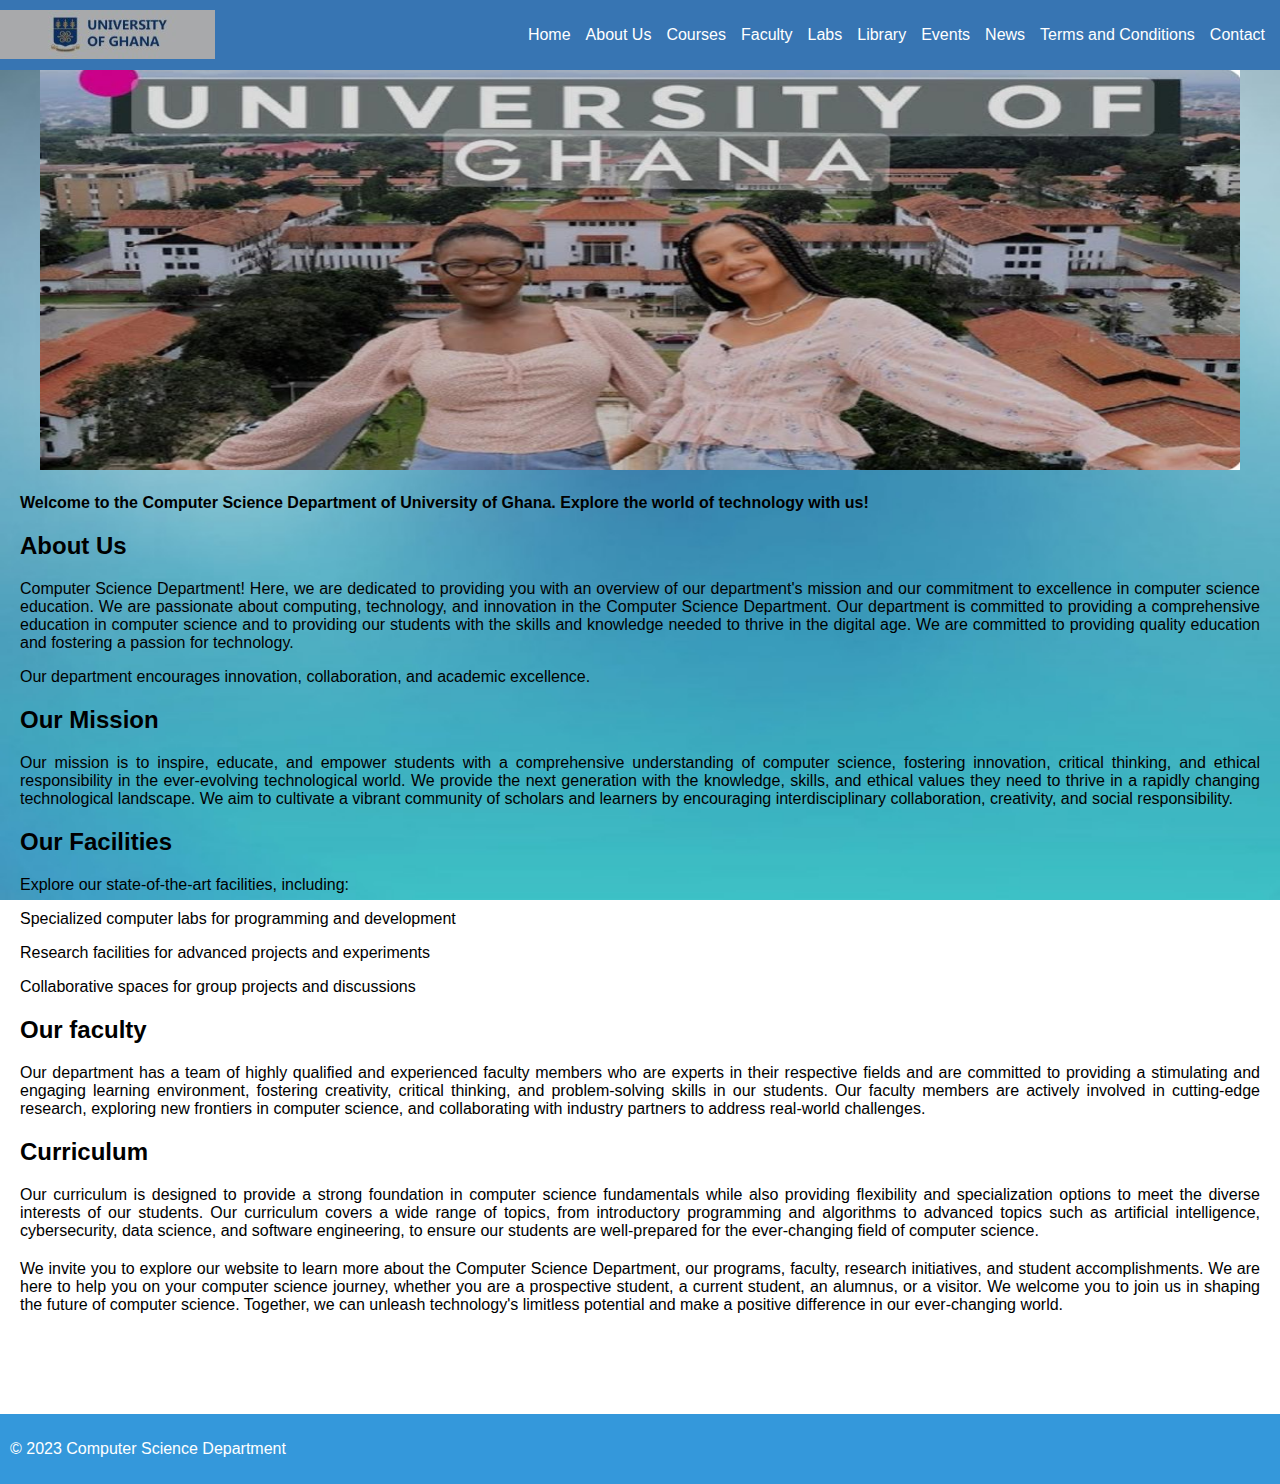
<file: about.html>
<!DOCTYPE html>
<html lang="en">
  <head>
    <meta charset="UTF-8" />
    <meta name="viewport" content="width=device-width, initial-scale=1.0" />
    <link rel="stylesheet" href="styles.css" />
    <title>Abour Us</title>
  </head>
  <style>
    body{
      background-image: url('image/WhatsApp Image 2023-11-24 at 15.56.14_d3ee3768.jpg');
      background-repeat: no-repeat;
      background-attachment: fixed;
      background-size: cover;
    }
  </style>
  <body>
    <nav>
      <img src="image/logo.jpg" class="logo" />
      <ul>
        <li><a href="index.html">Home</a></li>
        <li><a href="about.html">About Us</a></li>
        <li><a href="courses.html">Courses</a></li>
        <li><a href="faculty.html">Faculty</a></li>
        <li><a href="labs.html">Labs</a></li>
        <li><a href="library.html">Library</a></li>
        <li><a href="events.html">Events</a></li>
        <li><a href="news.html">News</a></li>
        <li><a href="Terms and Conditions.html">Terms and Conditions</a></li>
        <li><a href="contact.html">Contact</a></li>
      </ul>
    </nav>
    <center>
      <img src="image/cs.jpg" height="400" width="1200">
    </center>
    <section>
      <p>
        <b> Welcome to the Computer Science Department of University of Ghana. Explore the
        world of technology with us!</b>
      </p>
    </section>

    <section>
      <h2>About Us</h2>
      <p>
        Computer Science Department! Here, we are dedicated to providing you with an overview of our department's mission
        and our commitment to excellence in computer science education.
        We are passionate about computing, technology, and innovation in the Computer Science Department.
        Our department is committed to providing a comprehensive education in computer science and to providing our 
        students with the skills and knowledge needed to thrive in the digital age. We are committed to providing quality 
        education and fostering a passion for technology.
      </p>
      <p>
        Our department encourages innovation, collaboration, and academic
        excellence.
      </p>
    </section>

    <section class="our-mission">
      <h2>Our Mission</h2>
      <p>
        Our mission is to inspire, educate, and empower students with a comprehensive understanding of computer science,
        fostering innovation, critical thinking, and ethical responsibility in the ever-evolving technological world.
         We provide the next generation with the knowledge, skills, and ethical values they 
        need to thrive in a rapidly changing technological landscape. We aim to cultivate a vibrant community
         of scholars and learners by encouraging interdisciplinary collaboration, creativity, and social responsibility.

      </p>
    </section>

    <section class="facilities">
      <h2>Our Facilities</h2>
      <p>Explore our state-of-the-art facilities, including:</p>
      <div>
        <p>Specialized computer labs for programming and development</p>
        <p>Research facilities for advanced projects and experiments</p>
        <p>Collaborative spaces for group projects and discussions</p>
      </div>
    </section>
    <section class="Our Faculty">
      <h2>Our faculty</h2>
      <p>
        Our department has a team of highly qualified and experienced faculty members who are experts in
       their respective fields and are committed to providing a stimulating and engaging learning environment,
       fostering creativity, critical thinking, and problem-solving skills in our students. 
       Our faculty members are actively involved in cutting-edge research, exploring new 
       frontiers in computer science, and collaborating with industry partners to address real-world challenges.
      </p>
    </section>
    <section class="Curriculum">
      <h2>Curriculum</h2>
      <p>Our curriculum is designed to provide a strong foundation in computer science fundamentals
         while also providing flexibility and specialization options to meet the diverse interests of our students.
         Our curriculum covers a wide range of topics, from introductory programming and algorithms to advanced topics 
         such as artificial intelligence, cybersecurity, data science, and software engineering, to ensure our students 
         are well-prepared for the ever-changing field of computer science.
      </p>
    </section>
    <section>
      <p>We invite you to explore our website to learn more about the Computer Science Department, our programs, 
        faculty, research initiatives, and student accomplishments. We are here to help you on your computer science 
        journey, whether you are a prospective student, a current student, an alumnus, or a visitor. We welcome you to join 
        us in shaping the future of computer science.
        Together, we can unleash technology's limitless potential and make a positive difference in our ever-changing world.</p>
    </section>


    <footer>
      <p>&copy; 2023 Computer Science Department</p>
    </footer>
  </body>
</html>
</file>
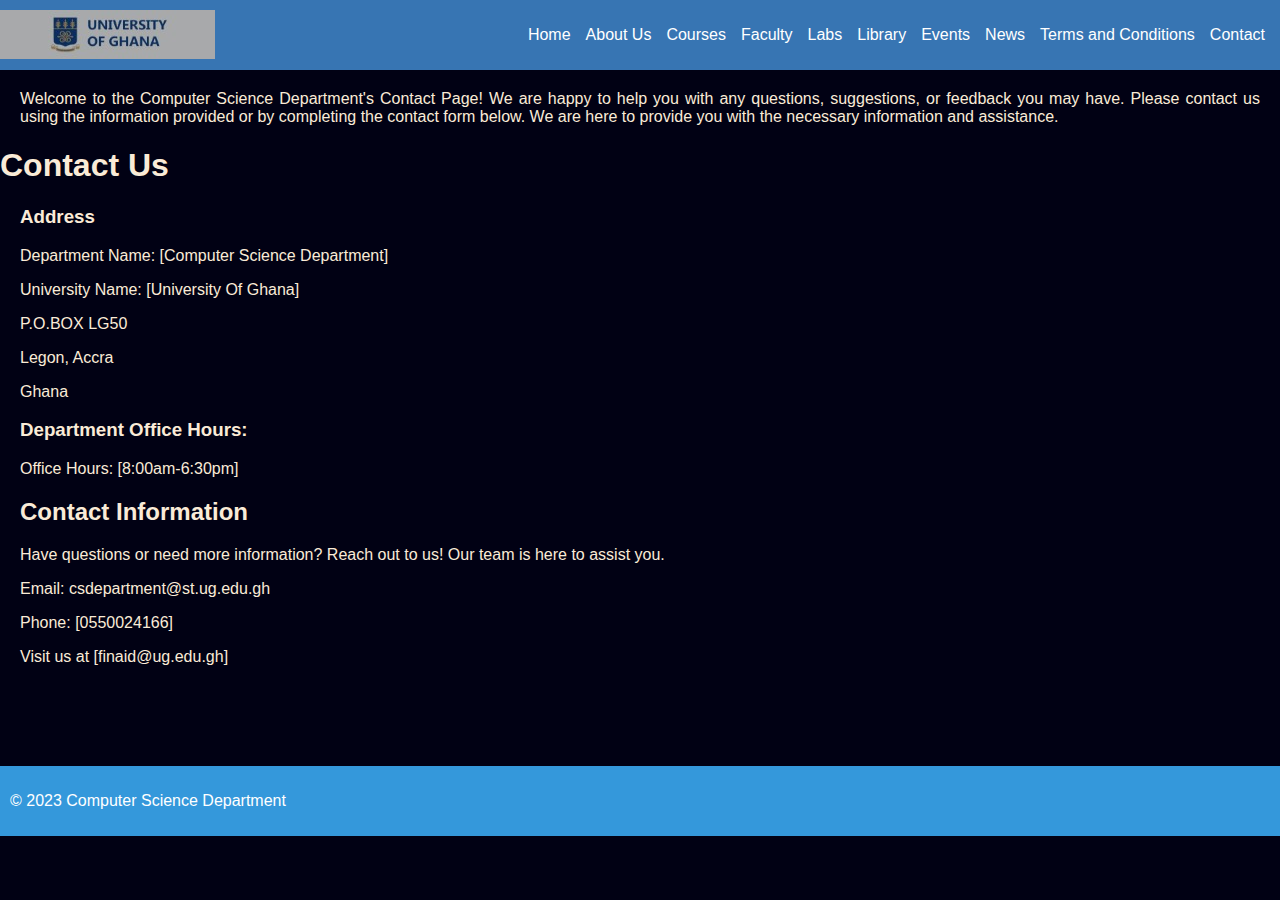
<file: contact.html>
<!DOCTYPE html>
<html lang="en">
  <head>
    <meta charset="UTF-8" />
    <meta name="viewport" content="width=device-width, initial-scale=1.0" />
    <link rel="stylesheet" href="styles.css" />
    <title>Contact</title>
  </head>
<style>
  body{
    background-color: rgb(1, 1, 20);
    color: antiquewhite;
  }
</style>
  <body>
    <nav>
      <img src="image/logo.jpg" class="logo" />
      <ul>
        <li><a href="index.html">Home</a></li>
        <li><a href="about.html">About Us</a></li>
        <li><a href="courses.html">Courses</a></li>
        <li><a href="faculty.html">Faculty</a></li>
        <li><a href="labs.html">Labs</a></li>
        <li><a href="library.html">Library</a></li>
        <li><a href="events.html">Events</a></li>
        <li><a href="news.html">News</a></li>
        <li><a href="Terms and Conditions.html">Terms and Conditions</a></li>
        <li><a href="contact.html">Contact</a></li>
      </ul>
    </nav>

    <section>
      <p>
        Welcome to the Computer Science Department's Contact Page! 
        We are happy to help you with any questions, suggestions, or feedback you may have. 
        Please contact us using the information provided or by completing the contact form below. 
        We are here to provide you with the necessary information and assistance.
      </p>
    </section>
      <h1>Contact Us</h1>
  
    <section class="contact-details">
    <div>
      <h3>Address
      </h3>
      <p>Department Name: [Computer Science Department]</p>
      <p>University Name: [University Of Ghana]
      </p>
      <p>P.O.BOX LG50</p>
      <P>Legon, Accra</P>
      <p>Ghana</p>
    </div>

    <div>
      <h3>Department Office Hours:
      </h3>
      <p>Office Hours: [8:00am-6:30pm]</p>
    </div>
  </section>

    <section class="contact-details">
      <div>
      <h2>Contact Information</h2>
      <p>
        Have questions or need more information? Reach out to us! Our team is
        here to assist you.
      </p>
        <p>Email: csdepartment@st.ug.edu.gh</p>
        <p>Phone: [0550024166]</p>
        <p>Visit us at [finaid@ug.edu.gh]</p>
    </div>
    </section>

    <footer>
      <p>&copy; 2023 Computer Science Department</p>
    </footer>
  </body>
</html>
</file>
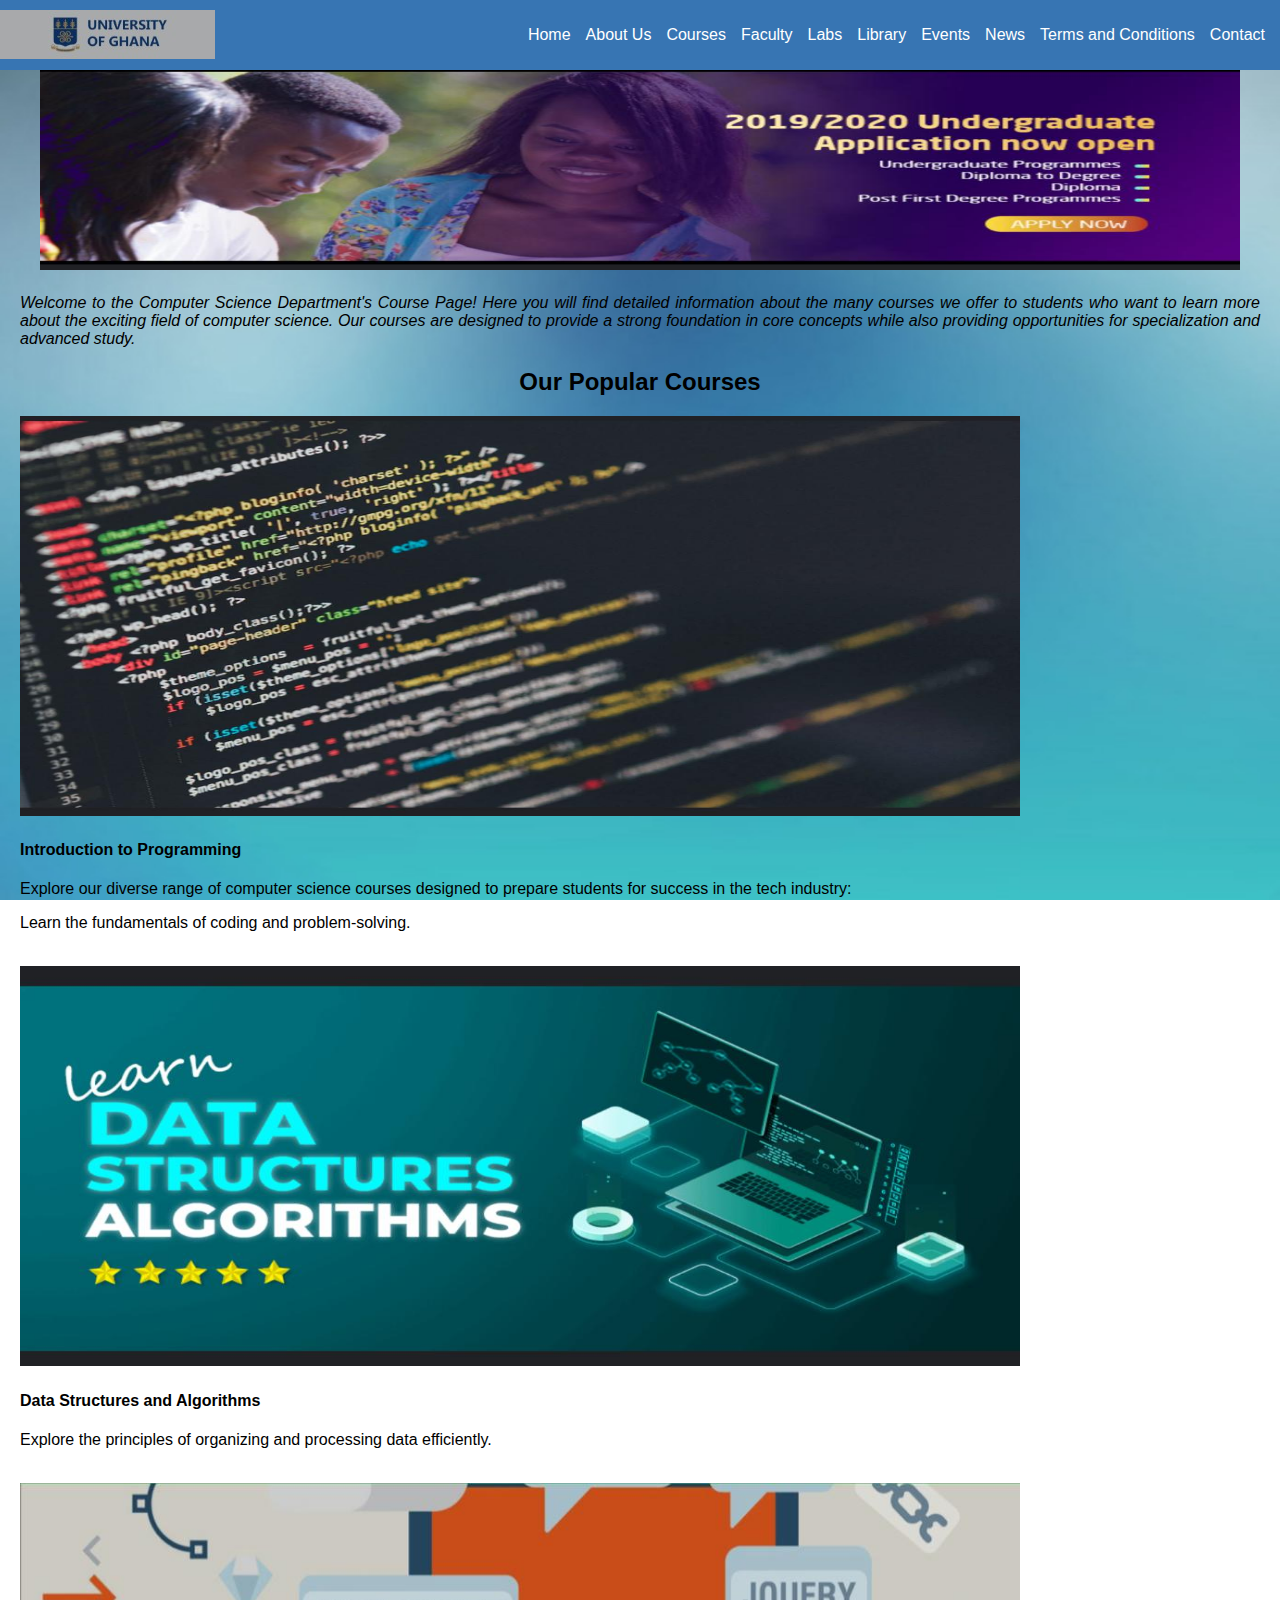
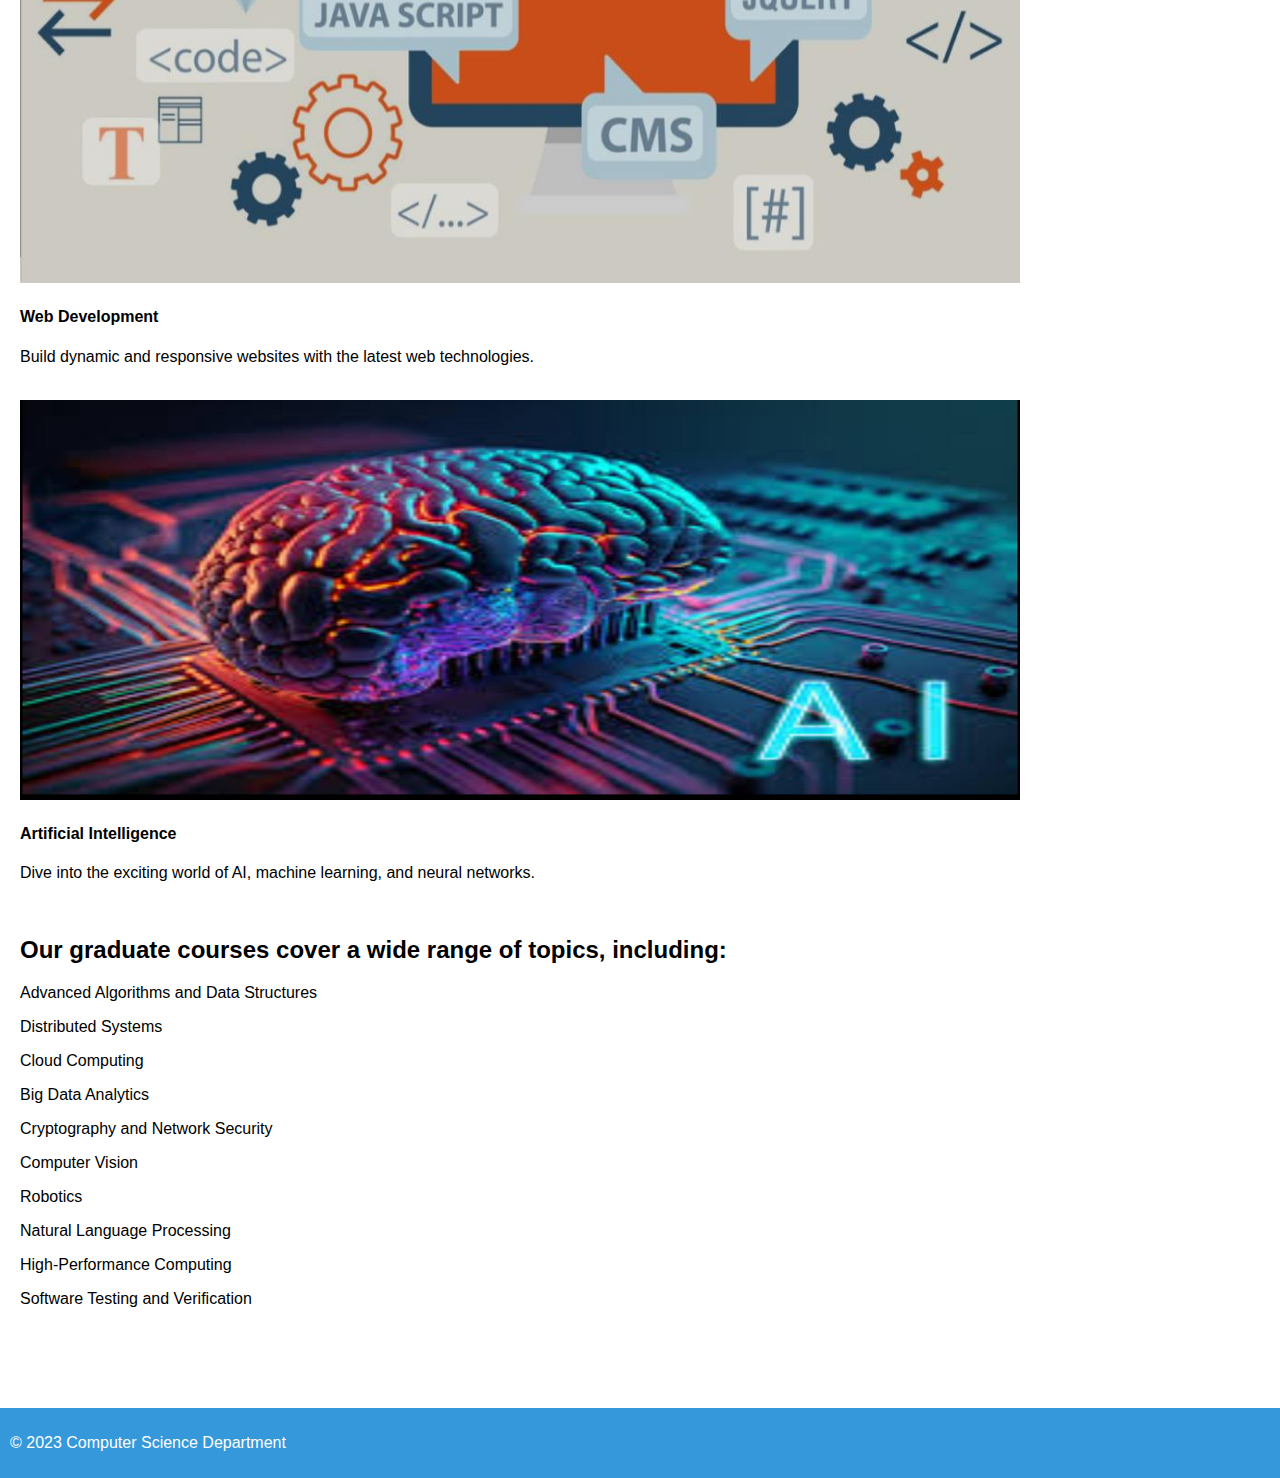
<file: courses.html>
<!DOCTYPE html>
<html lang="en">
  <head>
    <meta charset="UTF-8" />
    <meta name="viewport" content="width=device-width, initial-scale=1.0" />
    <link rel="stylesheet" href="styles.css" />
    <title>Courses</title>
  </head>
  <style>
    body{
      background-image: url('image/WhatsApp Image 2023-11-24 at 15.56.14_d3ee3768.jpg');
      background-repeat: no-repeat;
      background-attachment: fixed;
      background-size: cover;
    }
  </style>
  <body>
    

    <nav>
      <img src="image/logo.jpg" class="logo" />
      <ul>
        <li><a href="index.html">Home</a></li>
        <li><a href="about.html">About Us</a></li>
        <li><a href="courses.html">Courses</a></li>
        <li><a href="faculty.html">Faculty</a></li>
        <li><a href="labs.html">Labs</a></li>
        <li><a href="library.html">Library</a></li>
        <li><a href="events.html">Events</a></li>
        <li><a href="news.html">News</a></li>
        <li><a href="Terms and Conditions.html">Terms and Conditions</a></li>
        <li><a href="contact.html">Contact</a></li>
      </ul>
    </nav>
    <center>
      <img src="image/c.jpg" height="200" width="1200">
    </center>

    <section>
      <p><i>Welcome to the Computer Science Department's Course Page!
       Here you will find detailed information about the many courses we offer 
       to students who want to learn more about the exciting field of computer science. 
       Our courses are designed to provide a strong foundation in core concepts while also 
       providing opportunities for specialization and advanced study.</i>
      </p>
    </section>

    <section>
      <center>
      <h2>Our Popular Courses</h2></center>
      <div class="course-details">
        <article class="course">
          <div class="course_image">
            <img src="./image/pg.jpg" height="400" width="1000">
          </div>
          <h4>Introduction to Programming</h4>
          <p>
            Explore our diverse range of computer science courses designed to
            prepare students for success in the tech industry:
          </p>
          <p>Learn the fundamentals of coding and problem-solving.</p>
          <a href="https://www.youtube.com/playlist?list=PLb__S-rkKhexdiJomXSGeqQ46c_MUTPaj" class="btn btn-primary">Learn More</a>
        </div>
      </article>
      
        <div class="course">
          <article class="course">
            <div class="course_image">
              <img src="./image/dsa.jpg" height="400" width="1000">
            </div>
          <h4>Data Structures and Algorithms</h4>
          <p>
            Explore the principles of organizing and processing data
            efficiently.
          </p>
          <a href="https://www.youtube.com/redirect?event=video_description&redir_token=[base64]&q=https%3A%2F%2Fteamtreehouse.com%2Flibrary%2Fintroduction-to-data-structures%2Fexploring-arrays%2Farray-characteristics-and-storage&v=8hly31xKli0" class="btn btn-primary">Learn More</a>
        </div>
      </article>

        <div class="course">
            <article class="course">
              <div class="course_image">
                <img src="./image/wd.jpg" height="400" width="1000">
              </div>
              <h4>Web Development</h4>
          <p>
            Build dynamic and responsive websites with the latest web
            technologies.
          </p>
            <a href="https://www.youtube.com/playlist?list=PLWKjhJtqVAblfum5WiQblKPwIbqYXkDoC" class="btn btn-primary">Learn More</a>
          </div>
        </article>
          
        <div class="course">
          <article class="course">
            <div class="course_image">
              <img src="./image/AI.jpg" height="400" width="1000">
            </div>
          <h4>Artificial Intelligence</h4>
          <p>
            Dive into the exciting world of AI, machine learning, and neural
            networks.
          </p>
          <a href="https://www.youtube.com/playlist?list=PL9ooVrP1hQOEOwbi2F4DW7Yi3-Dyy14Oq" class="btn btn-primary">Learn More</a>
        </div>
      </div>
    </section>
      <section class="graduate courses">
<h2>Our graduate courses cover a wide range of topics, including:
</h2>
<dev>
  <p> Advanced Algorithms and Data Structures</p>
 <p>  Distributed Systems</p>
 <p> Cloud Computing</p>
<p> Big Data Analytics</p>
<p>Cryptography and Network Security</p>
 <p> Computer Vision</p>
  <p>Robotics</p>
  <p>Natural Language Processing</p>
 <P> High-Performance Computing</p>
 <p> Software Testing and Verification</</p>
 </dev></section>


    <footer>
      <p>&copy; 2023 Computer Science Department</p>
    </footer>
  </body>
</html>
</file>
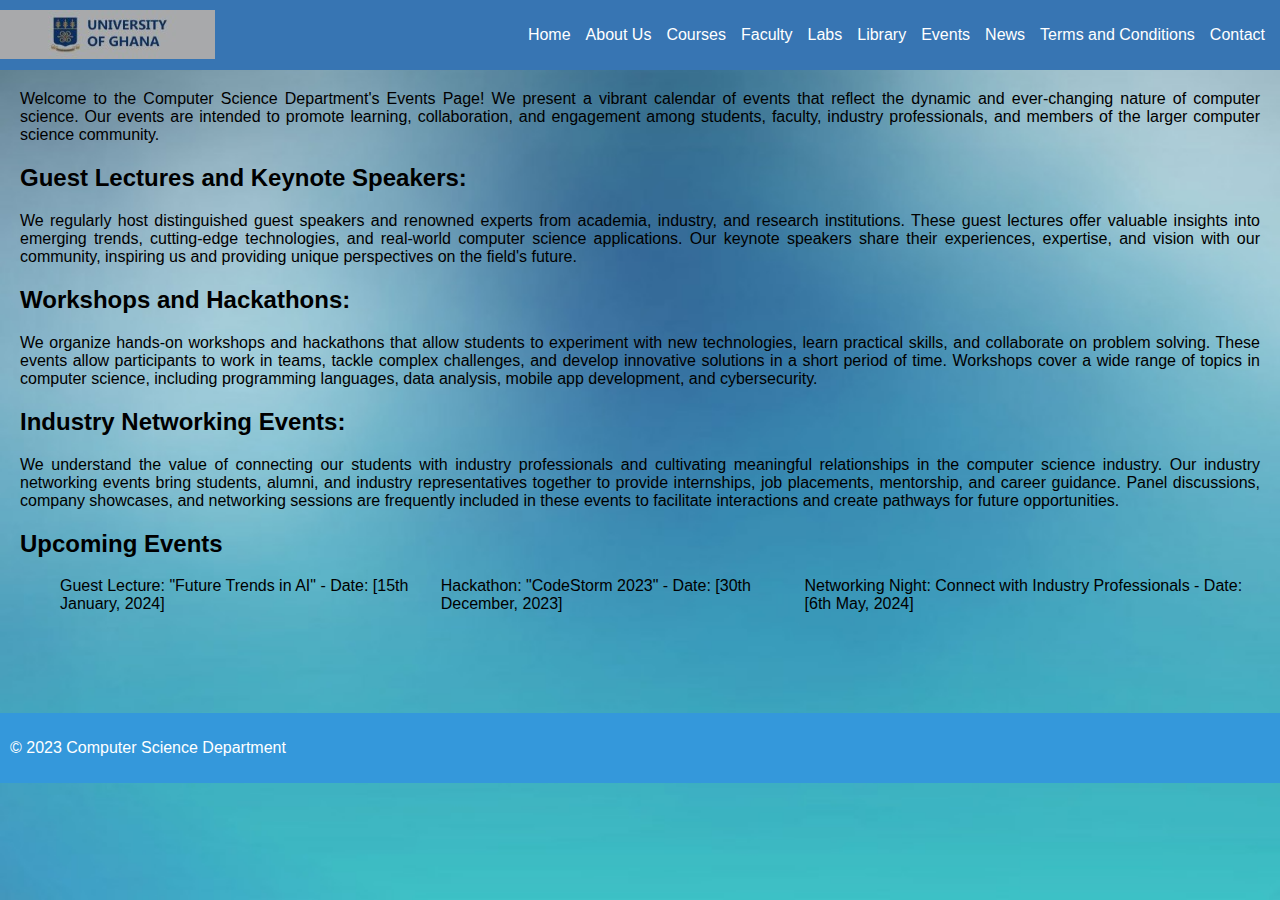
<file: events.html>
<!DOCTYPE html>
<html lang="en">
  <head>
    <meta charset="UTF-8" />
    <meta name="viewport" content="width=device-width, initial-scale=1.0" />
    <link rel="stylesheet" href="styles.css" />
    <title>events</title>
  </head>
  <style>
  body{
    background-image: url('image/WhatsApp Image 2023-11-24 at 15.56.14_d3ee3768.jpg');
    background-repeat: no-repeat;
    background-attachment: fixed;
    background-size: cover;
  }
</style>
  <body>
    

    <nav>
      <img src="image/logo.jpg" class="logo" />
      <ul>
        <li><a href="index.html">Home</a></li>
        <li><a href="about.html">About Us</a></li>
        <li><a href="courses.html">Courses</a></li>
        <li><a href="faculty.html">Faculty</a></li>
        <li><a href="labs.html">Labs</a></li>
        <li><a href="library.html">Library</a></li>
        <li><a href="events.html">Events</a></li>
        <li><a href="news.html">News</a></li>
        <li><a href="Terms and Conditions.html">Terms and Conditions</a></li>
        <li><a href="contact.html">Contact</a></li>
      </ul>
    </nav>

    <section>
      <p>
        Welcome to the Computer Science Department's Events Page! 
        We present a vibrant calendar of events that reflect the dynamic 
        and ever-changing nature of computer science. Our events are intended 
        to promote learning, collaboration, and engagement among students, 
        faculty, industry professionals, and members of the larger computer science community.
      </p>
      
    </section>

    <section class="events">
      <h2>Guest Lectures and Keynote Speakers:</h2>
    <p>We regularly host distinguished guest speakers and renowned experts 
      from academia, industry, and research institutions. These guest lectures 
      offer valuable insights into emerging trends, cutting-edge technologies, 
      and real-world computer science applications. Our keynote speakers share their 
      experiences, expertise, and vision with our community, inspiring us and 
      providing unique perspectives on the field's future.</p>

      <h2>Workshops and Hackathons:</h2>
      <p>We organize hands-on workshops and hackathons that allow students to experiment with 
        new technologies, learn practical skills, and collaborate on problem solving. 
        These events allow participants to work in teams, tackle complex challenges, 
        and develop innovative solutions in a short period of time. Workshops cover a 
        wide range of topics in computer science, including programming languages, 
        data analysis, mobile app development, and cybersecurity.
      </p>

      <h2>Industry Networking Events:</h2>
      <p>We understand the value of connecting our students with industry professionals 
        and cultivating meaningful relationships in the computer science industry. 
        Our industry networking events bring students, alumni, and industry representatives 
        together to provide internships, job placements, mentorship, and career guidance. 
        Panel discussions, company showcases, and networking sessions are frequently included 
        in these events to facilitate interactions and create pathways for future opportunities.
      </p>
    </section>

    <section class="upcoming-events">
      <h2>Upcoming Events</h2>
      <ul>
        <li>Guest Lecture: "Future Trends in AI" - Date: [15th January, 2024]</li>
        <li>Hackathon: "CodeStorm 2023" - Date: [30th December, 2023]</li>
        <li>
          Networking Night: Connect with Industry Professionals - Date: [6th May, 2024]
        </li>
      </ul>
    </section>

    <footer>
      <p>&copy; 2023 Computer Science Department</p>
    </footer>
  </body>
</html>
</file>
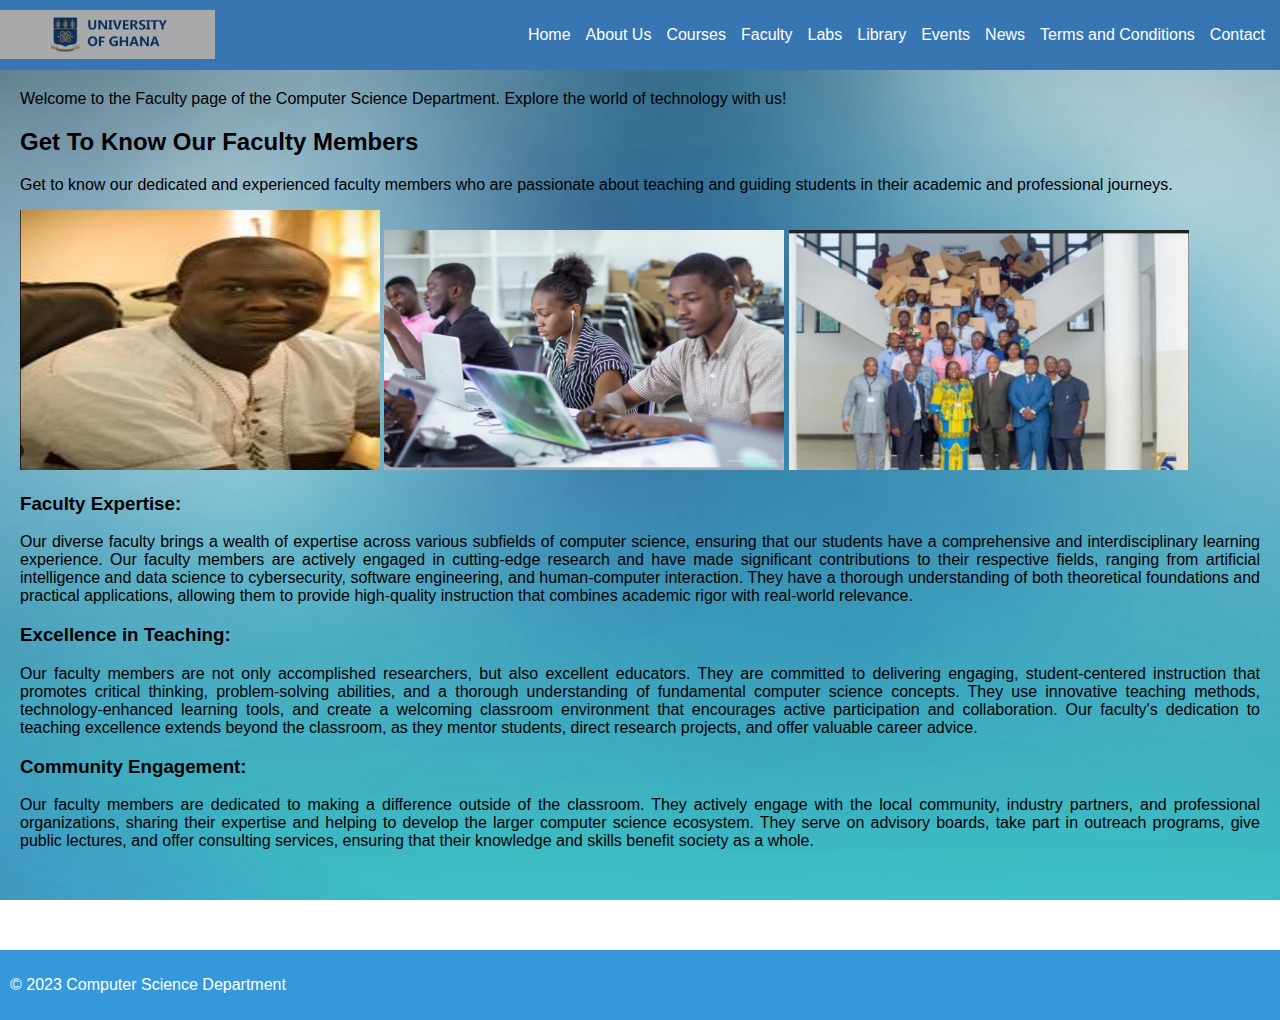
<file: faculty.html>
<!DOCTYPE html>
<html lang="en">
  <head>
    <meta charset="UTF-8" />
    <meta name="viewport" content="width=device-width, initial-scale=1.0" />
    <link rel="stylesheet" href="styles.css" />
    <title>faculty</title>
  </head>
  <style>
    body{
      background-image: url('image/WhatsApp Image 2023-11-24 at 15.56.14_d3ee3768.jpg');
      background-repeat: no-repeat;
      background-attachment: fixed;
      background-size: cover;
    }
  </style>
  <body>
   

    <nav>
      <img src="image/logo.jpg" class="logo" />
      <ul>
        <li><a href="index.html">Home</a></li>
        <li><a href="about.html">About Us</a></li>
        <li><a href="courses.html">Courses</a></li>
        <li><a href="faculty.html">Faculty</a></li>
        <li><a href="labs.html">Labs</a></li>
        <li><a href="library.html">Library</a></li>
        <li><a href="events.html">Events</a></li>
        <li><a href="news.html">News</a></li>
        <li><a href="Terms and Conditions.html">Terms and Conditions</a></li>
        <li><a href="contact.html">Contact</a></li>
      </ul>
    </nav>

    <section>
      <p>
        Welcome to the Faculty page of the Computer Science Department. Explore the
        world of technology with us!
      </p>
    </section>

    <section class="faculty-members">
      <h2>Get To Know Our Faculty Members</h2>
      <p>
        Get to know our dedicated and experienced faculty members who are
        passionate about teaching and guiding students in their academic and
        professional journeys.
      </p>
      <div class="faculty-list">
        <div class="faculty">
          <img src="image/f1.jpg" height="260" width="360" alt="Head of department's office" />
          <img src="image/f2.jpg" height="240" width="400" alt=" TA" />
          <img src="image/f3.jpg" height="240" width="400" alt=" Faculty members" />
          <h3>Faculty Expertise:
          </h3>
          <p>Our diverse faculty brings a wealth of expertise across various subfields
           of computer science, ensuring that our students have a comprehensive and 
           interdisciplinary learning experience. Our faculty members are actively 
           engaged in cutting-edge research and have made significant contributions 
           to their respective fields, ranging from artificial intelligence and data 
           science to cybersecurity, software engineering, and human-computer interaction.
           They have a thorough understanding of both theoretical foundations and practical 
           applications, allowing them to provide high-quality instruction that combines 
           academic rigor with real-world relevance.</p>

           <h3>Excellence in Teaching:</h3>
           <p>Our faculty members are not only accomplished researchers, but also excellent educators.
             They are committed to delivering engaging, student-centered instruction that promotes critical thinking, 
             problem-solving abilities, and a thorough understanding of fundamental computer science concepts. 
             They use innovative teaching methods, technology-enhanced learning tools, and create a welcoming 
             classroom environment that encourages active participation and collaboration. Our faculty's dedication 
             to teaching excellence extends beyond the classroom, as they mentor students, direct research projects, 
             and offer valuable career advice.</p>

             <h3>Community Engagement:</h3>
             <p>Our faculty members are dedicated to making a difference outside of the classroom. 
              They actively engage with the local community, industry partners, and professional organizations, 
              sharing their expertise and helping to develop the larger computer science ecosystem. 
              They serve on advisory boards, take part in outreach programs, give public lectures, 
              and offer consulting services, ensuring that their knowledge and skills benefit society as a whole.
            </p>
        </div>
      </div>
    </section>

    <footer>
      <p>&copy; 2023 Computer Science Department</p>
    </footer>
  </body>
</html>
</file>
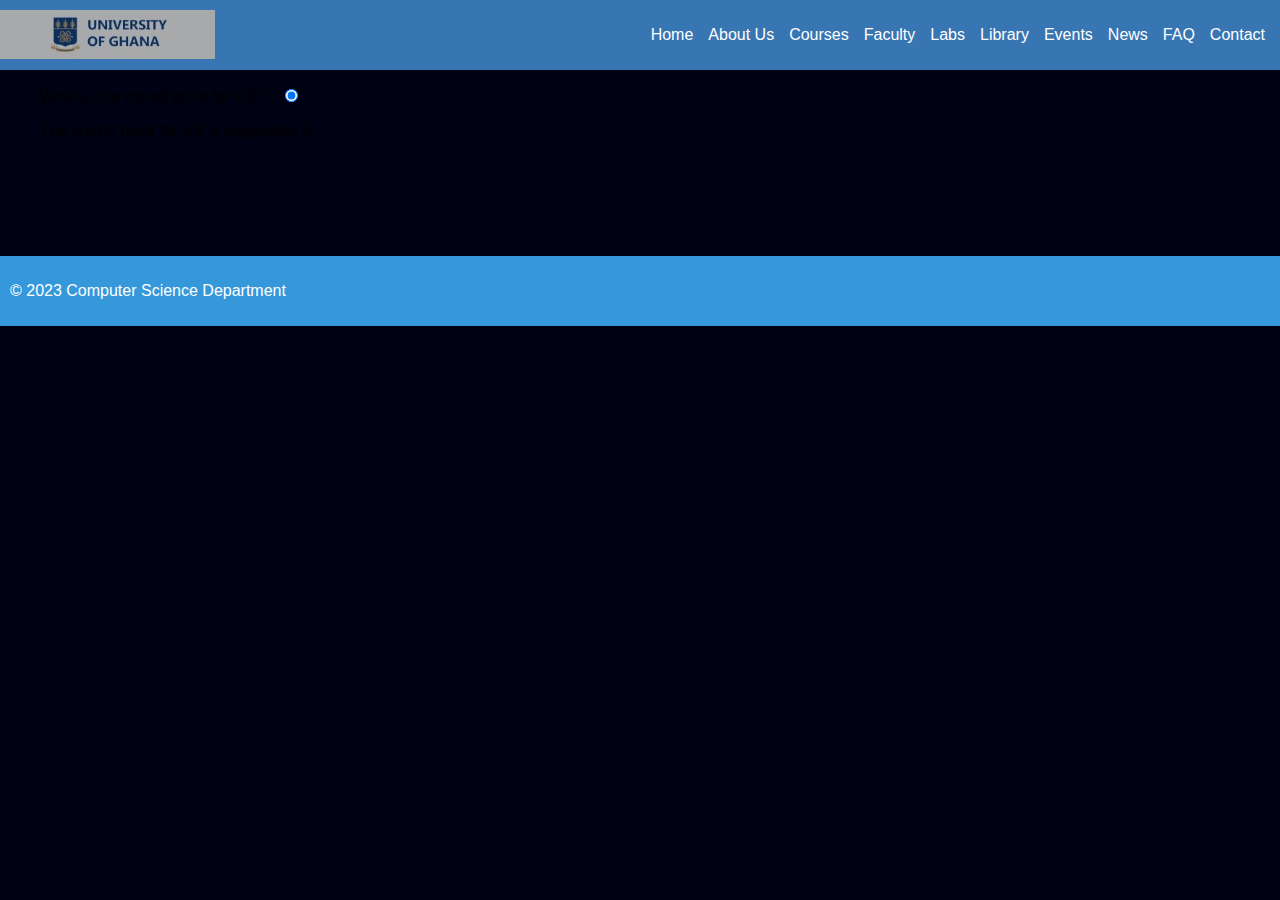
<file: FAQ.html>
<!DOCTYPE html>
<html lang="en">
  <head>
    <meta charset="UTF-8" />
    <meta name="viewport" content="width=device-width, initial-scale=1.0" />
    <link rel="stylesheet" href="styles.css" />
    <title>frequently asked questions</title>
    
<style>
  body{
    background-color: rgb(1, 1, 20);
    color: black;
  }
</style>
  <body>
    

    <nav>
      <img src="image/logo.jpg" class="logo" />
      <ul>
        <li><a href="index.html">Home</a></li>
        <li><a href="about.html">About Us</a></li>
        <li><a href="courses.html">Courses</a></li>
        <li><a href="faculty.html">Faculty</a></li>
        <li><a href="labs.html">Labs</a></li>
        <li><a href="library.html">Library</a></li>
        <li><a href="events.html">Events</a></li>
        <li><a href="news.html">News</a></li>
        <li><a href="FAQ.html">FAQ</a></li>
        <li><a href="contact.html">Contact</a></li>
      </ul>
    </nav>
<ul id="accordion">
    <li>
        <label for="first">What is the cut-off point for CS?<span>&#x3e;</span></label>
        <input type="radio" name="accordion" id="first" checked>
        <div class="content">
            <P>
                The cut-off point for CS is aggregate 9.
            </P>
        </div>
    </li>
</ul>
 




    <footer>
        <p>&copy; 2023 Computer Science Department</p>
      </footer>
    </body>
  </html>
</file>
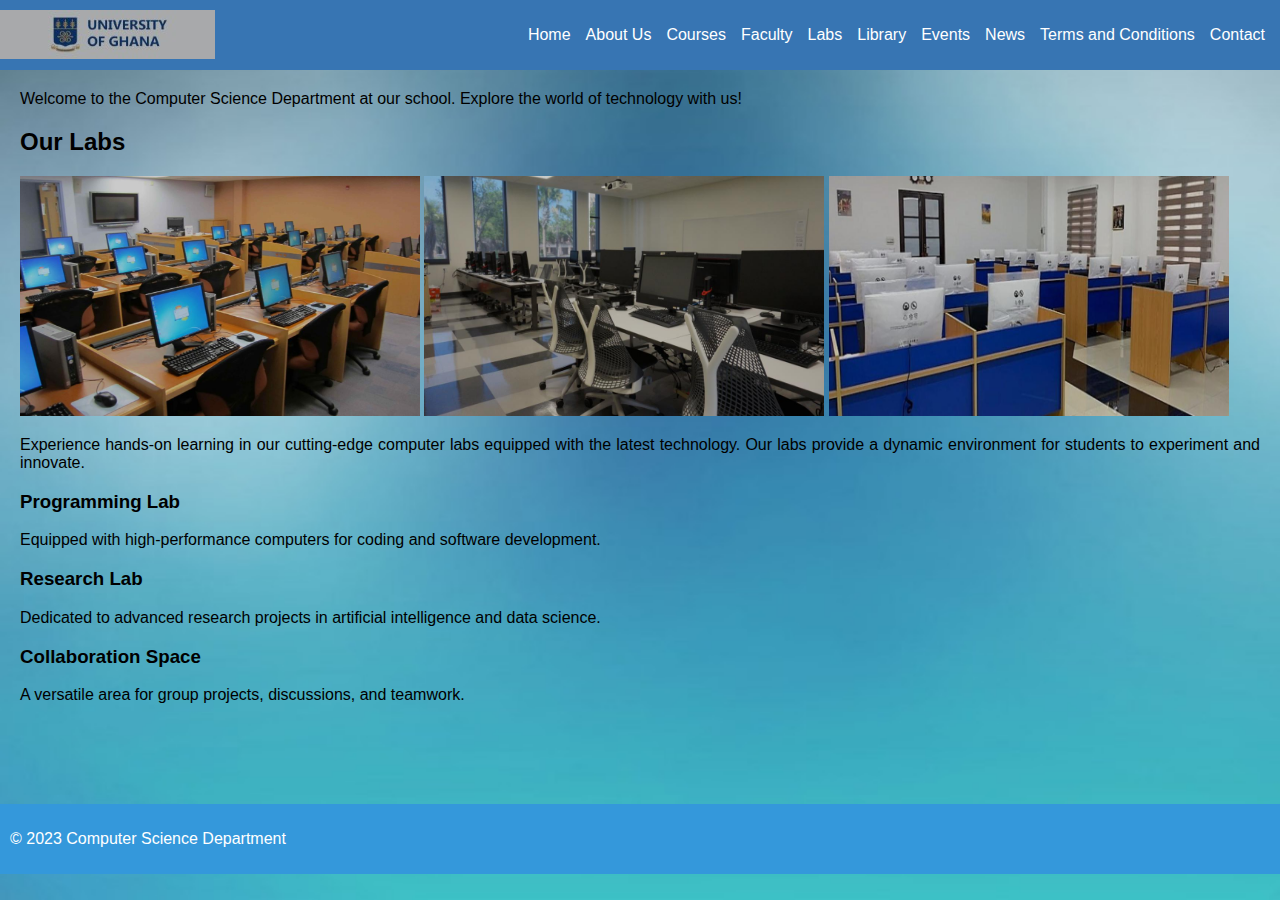
<file: labs.html>
<!DOCTYPE html>
<html lang="en">
  <head>
    <meta charset="UTF-8" />
    <meta name="viewport" content="width=device-width, initial-scale=1.0" />
    <link rel="stylesheet" href="styles.css" />
    <title>labs</title>
  </head>
  <style>
    body{
      background-image: url('image/WhatsApp Image 2023-11-24 at 15.56.14_d3ee3768.jpg');
      background-repeat: no-repeat;
      background-attachment: fixed;
      background-size: cover;
    }
  </style>
  <body>
   

    <nav>
      <img src="image/logo.jpg" class="logo" />
      <ul>
        <li><a href="index.html">Home</a></li>
        <li><a href="about.html">About Us</a></li>
        <li><a href="courses.html">Courses</a></li>
        <li><a href="faculty.html">Faculty</a></li>
        <li><a href="labs.html">Labs</a></li>
        <li><a href="library.html">Library</a></li>
        <li><a href="events.html">Events</a></li>
        <li><a href="news.html">News</a></li>
        <li><a href="Terms and Conditions.html">Terms and Conditions</a></li>
        <li><a href="contact.html">Contact</a></li>
      </ul>
    </nav>

    <section>
      <p>
        Welcome to the Computer Science Department at our school. Explore the
        world of technology with us!
      </p>
    </section>

    <section class="labs">
      <h2>Our Labs</h2>
      <img src="image/lab.jpg" height=" 240" width="400"/>
      <img src="image/lab2.jpg" height=" 240" width="400"/>
      <img src="image/lab4.jpg" height=" 240" width="400"/>
      <p>
        Experience hands-on learning in our cutting-edge computer labs equipped
        with the latest technology. Our labs provide a dynamic environment for
        students to experiment and innovate.
      </p>
      <div class="lab-facilities">
        <div class="lab">
          <h3>Programming Lab</h3>
          <p>
            Equipped with high-performance computers for coding and software
            development.
          </p>
        </div>
        <div class="lab">
          <h3>Research Lab</h3>
          <p>
            Dedicated to advanced research projects in artificial intelligence
            and data science.
          </p>
        </div>
        <div class="lab">
          <h3>Collaboration Space</h3>
          <p>A versatile area for group projects, discussions, and teamwork.</p>
        </div>
      </div>
    </section>

    <footer>
      <p>&copy; 2023 Computer Science Department</p>
    </footer>
  </body>
</html>
</file>
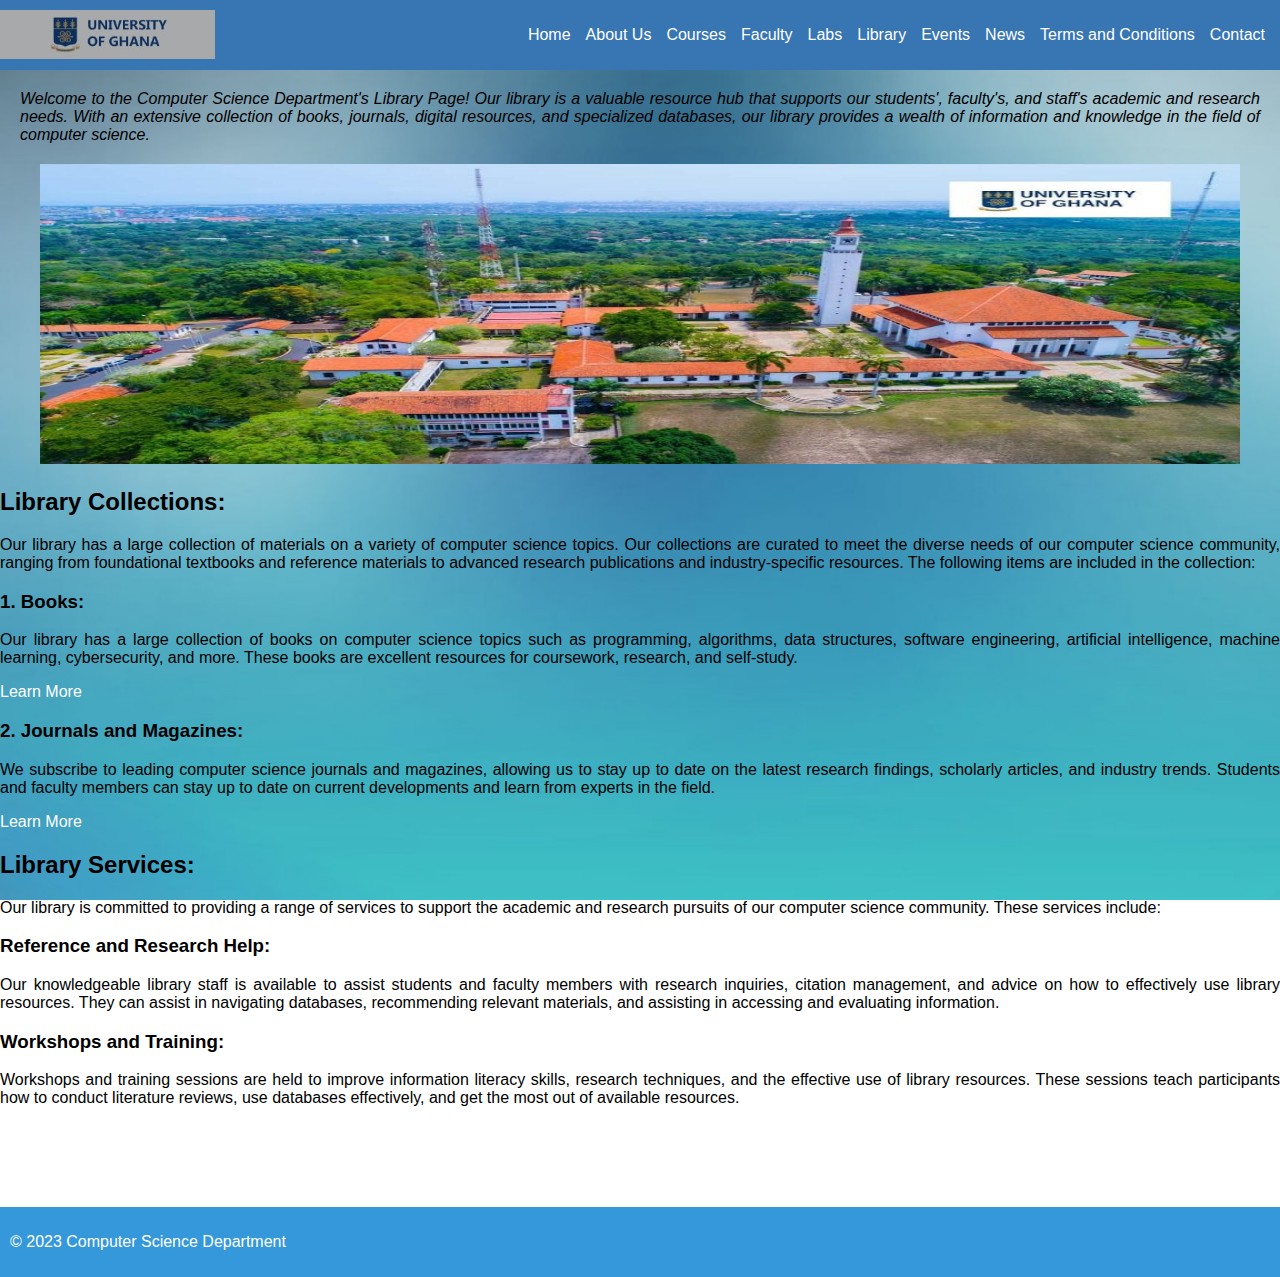
<file: library.html>
<!DOCTYPE html>
<html lang="en">
  <head>
    <meta charset="UTF-8" />
    <meta name="viewport" content="width=device-width, initial-scale=1.0" />
    <link rel="stylesheet" href="styles.css" />
    <title>library</title>
  </head>
  <style>
    body{
      background-image: url('image/WhatsApp Image 2023-11-24 at 15.56.14_d3ee3768.jpg');
      background-repeat: no-repeat;
      background-attachment: fixed;
      background-size: cover;
    }
  </style>
  <body>
    <nav>
        <img src="image/logo.jpg" class="logo" />
      <ul>
        <li><a href="index.html">Home</a></li>
        <li><a href="about.html">About Us</a></li>
        <li><a href="courses.html">Courses</a></li>
        <li><a href="faculty.html">Faculty</a></li>
        <li><a href="labs.html">Labs</a></li>
        <li><a href="library.html">Library</a></li>
        <li><a href="events.html">Events</a></li>
        <li><a href="news.html">News</a></li>
        <li><a href="Terms and Conditions.html">Terms and Conditions</a></li>
        <li><a href="contact.html">Contact</a></li>
      </ul>
    </nav>

    <section>
        <i><p>Welcome to the Computer Science Department's Library Page! 
            Our library is a valuable resource hub that supports our students', 
            faculty's, and staff's academic and research needs. With an extensive 
            collection of books, journals, digital resources, and specialized 
            databases, our library provides a wealth of information and knowledge 
            in the field of computer science.</p></i>
    </section>
    <center>
        <img src="image/lib.jpg" height="300" width="1200">
      </center>
      <h2>Library Collections:</h2>
      <p>Our library has a large collection of materials on a variety of computer 
        science topics. Our collections are curated to meet the diverse needs of 
        our computer science community, ranging from foundational textbooks and 
        reference materials to advanced research publications and industry-specific resources. 
        The following items are included in the collection:</p>
        
        <h3>1. Books: </h3>
        <p>Our library has a large collection of books on computer science topics such as programming, 
            algorithms, data structures, software engineering, artificial intelligence, machine learning, 
            cybersecurity, and more. These books are excellent resources for coursework, research, and self-study.</p>
            <a href="https://www.w3schools.com/" class="btn btn-primary">Learn More</a>
    
            <h3>2. Journals and Magazines: </h3>
            <P>We subscribe to leading computer science journals and magazines, allowing us to stay up to 
                date on the latest research findings, scholarly articles, and industry trends. 
                Students and faculty members can stay up to date on current developments and learn 
                from experts in the field.</P>
               <a href="https://www.bing.com/ck/a?!&&p=a9c1a6364c3293f8JmltdHM9MTcwMDg3MDQwMCZpZ3VpZD0yZGU0NjYyYS0xZjgzLT
               Y1NjItMGM4Mi03NTg3MWVhYTY0MWUmaW5zaWQ9NTIwMQ&ptn=3&ver=2&hsh=3&fclid=2de4662a-1f83-6562-0c82-75871eaa641e&psq
               =articles+and+journals+for+computer+sscience&u=a1aHR0cHM6Ly93d3cuZnJvbnRpZXJzaW4ub3JnL2pvdXJuYWxzL2NvbXB1dGVy
               LXNjaWVuY2UvYXJ0aWNsZXM&ntb=1" class="btn btn-primary">Learn More</a>
            
               <h2>Library Services:
            </h2>
    <p>Our library is committed to providing a range of services to support the academic and research pursuits of 
        our computer science community. These services include: </p>
<h3>Reference and Research Help:</h3>
<P>Our knowledgeable library staff is available to assist students and faculty members with research inquiries, 
    citation management, and advice on how to effectively use library resources. They can assist in navigating 
    databases, recommending relevant materials, and assisting in accessing and evaluating information.</P>

    <h3>Workshops and Training:</h3>
    <P>Workshops and training sessions are held to improve information literacy skills, research techniques, and the 
        effective use of library resources. These sessions teach participants how to conduct literature reviews, 
        use databases effectively, and get the most out of available resources.</P>



    <footer>
        <p>&copy; 2023 Computer Science Department</p>
      </footer>
    </body>
  </html>
</file>
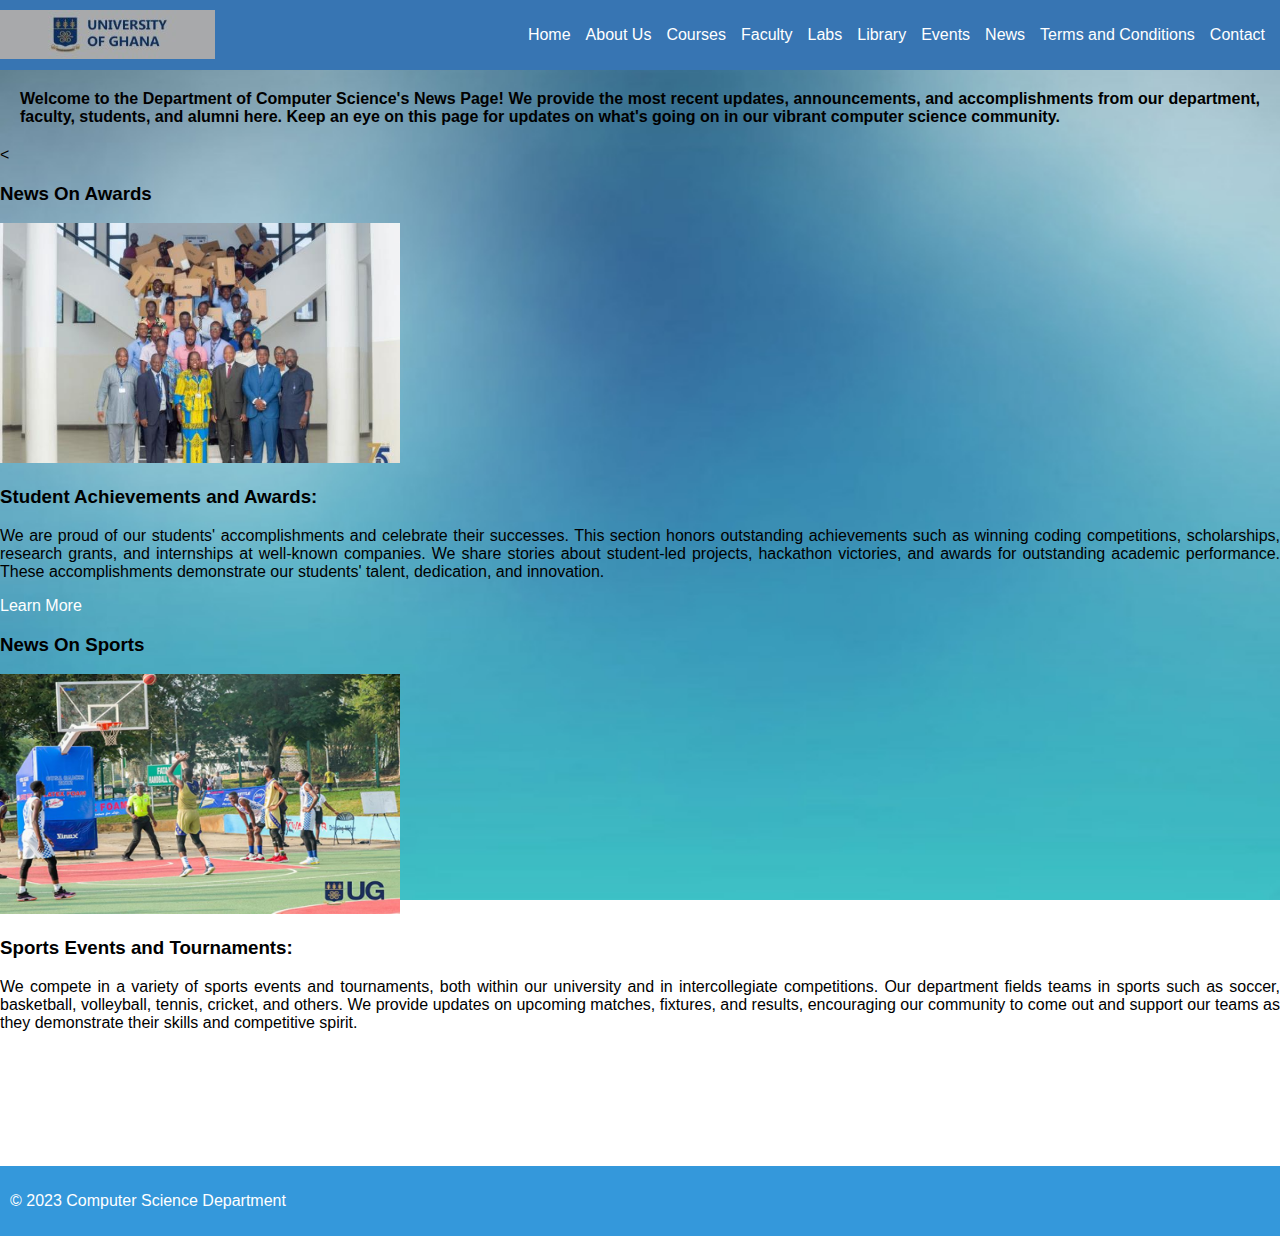
<file: news.html>
<!DOCTYPE html>
<html lang="en">
  <head>
    <meta charset="UTF-8" />
    <meta name="viewport" content="width=device-width, initial-scale=1.0" />
    <link rel="stylesheet" href="styles.css" />
    <title>news</title>
  </head>
  <style>
    body{
      background-image: url('image/WhatsApp Image 2023-11-24 at 15.56.14_d3ee3768.jpg');
      background-repeat: no-repeat;
      background-attachment: fixed;
      background-size: cover;
    }
  </style>

  <body>
    <nav>
      <img src="image/logo.jpg" class="logo" />
      <ul>
        <li><a href="index.html">Home</a></li>
        <li><a href="about.html">About Us</a></li>
        <li><a href="courses.html">Courses</a></li>
        <li><a href="faculty.html">Faculty</a></li>
        <li><a href="labs.html">Labs</a></li>
        <li><a href="library.html">Library</a></li>
        <li><a href="events.html">Events</a></li>
        <li><a href="news.html">News</a></li>
        <li><a href="Terms and Conditions.html">Terms and Conditions</a></li>
        <li><a href="contact.html">Contact</a></li>
      </ul>
    </nav>

    <section>
        <p>
          <b> Welcome to the Department of Computer Science's News Page! 
            We provide the most recent updates, announcements, and accomplishments 
            from our department, faculty, students, and alumni here. Keep an eye on 
            this page for updates on what's going on in our vibrant computer science community.</b>
        </p>
      </section>

<
<h3>News On Awards</h3>
        <div>
<img src="image/batch__MG_0353.jpg" height=" 240" width="400"/>
<h3>Student Achievements and Awards:</h3>
<p>We are proud of our students' accomplishments and celebrate their successes. This section honors outstanding achievements such as winning coding competitions, 
    scholarships, research grants, and internships at well-known companies. We share stories about student-led projects, hackathon victories, and awards for 
    outstanding academic performance. These accomplishments demonstrate our students' talent, dedication, and innovation.</p>
        </div>
        <a href="https://www.ug.edu.gh/news/50-students-department-computer-science-benefit-1s1l-initiative" class="btn btn-primary">Learn More</a>

<h3>News On Sports</h3>
<div>
<img src="image/GAMES.jpg" height=" 240" width="400"/>
<h3>Sports Events and Tournaments:
</h3>
<p>We compete in a variety of sports events and tournaments, both within our university and in intercollegiate competitions. Our department fields teams in sports such as soccer, 
    basketball, volleyball, tennis, cricket, and others. We provide updates on upcoming matches, fixtures, and results, encouraging our community to come out and support our 
    teams as they demonstrate their skills and competitive spirit.</p>
<a href="https://www.ug.edu.gh/sports/content/university-ghana-participate-federation-africa-university-sports-3x3-basketball" class="btn btn-primary">Learn More</a>
</div>
    <footer>
        <p>&copy; 2023 Computer Science Department</p>
      </footer>
    </body>
  </html>
</file>
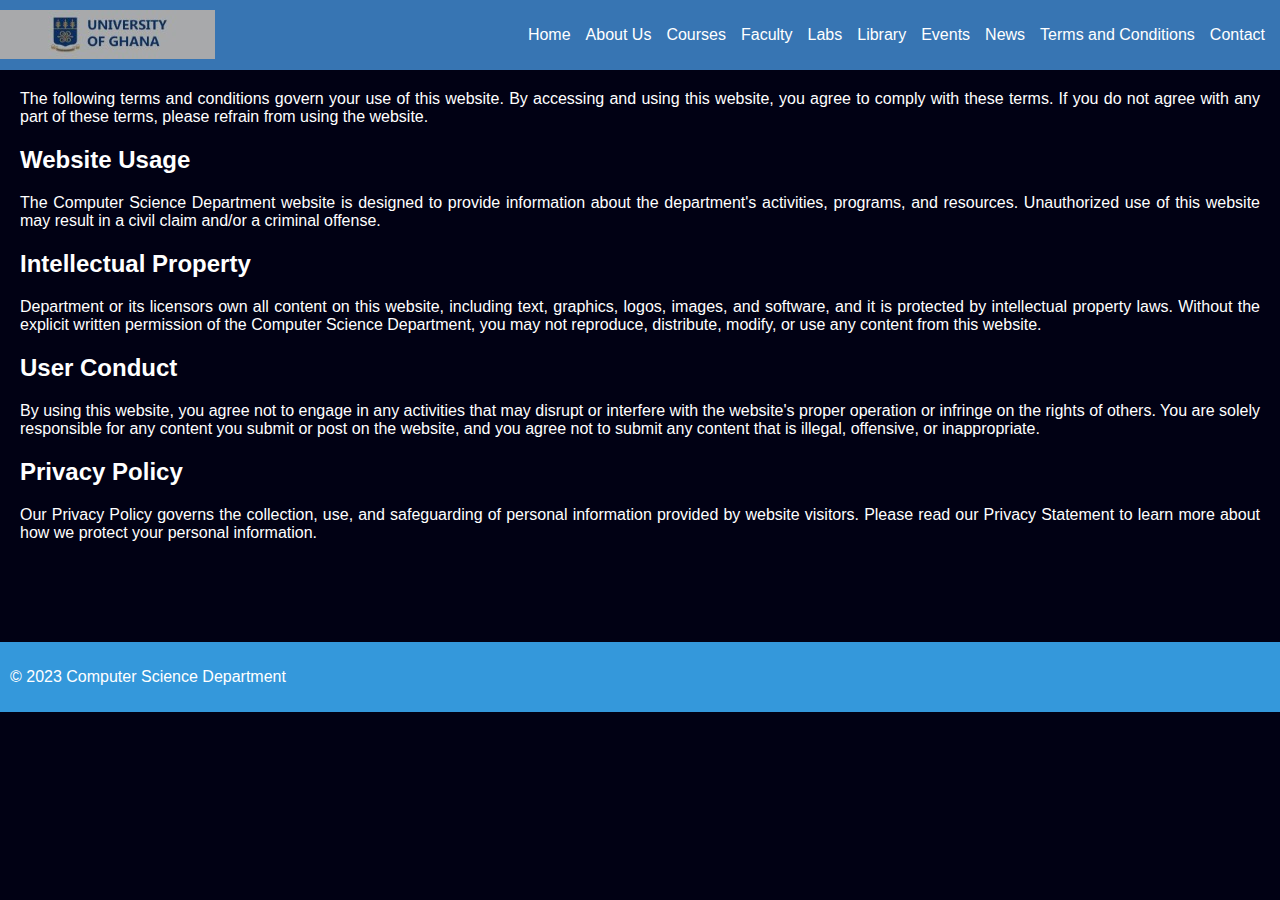
<file: Terms and Conditions.html>
<!DOCTYPE html>
<html lang="en">
  <head>
    <meta charset="UTF-8" />
    <meta name="viewport" content="width=device-width, initial-scale=1.0" />
    <link rel="stylesheet" href="styles.css" />
    <title>Terms and Conditions</title>
    
<style>
  body{
    background-color: rgb(1, 1, 20);
    color: white;
  }
</style>
  <body>
    

    <nav>
      <img src="image/logo.jpg" class="logo" />
      <ul>
        <li><a href="index.html">Home</a></li>
        <li><a href="about.html">About Us</a></li>
        <li><a href="courses.html">Courses</a></li>
        <li><a href="faculty.html">Faculty</a></li>
        <li><a href="labs.html">Labs</a></li>
        <li><a href="library.html">Library</a></li>
        <li><a href="events.html">Events</a></li>
        <li><a href="news.html">News</a></li>
        <li><a href="Terms and Conditions.html">Terms and Conditions</a></li>
        <li><a href="contact.html">Contact</a></li>
      </ul>
    </nav>

<section>
  <P>
    The following terms and conditions govern your use of this website. 
    By accessing and using this website, you agree to comply with these terms.
   If you do not agree with any part of these terms, please refrain from using 
   the website.
  </P>
</section>

<section>
  <h2> Website Usage
  </h2>
  <p>The Computer Science Department website is designed to provide 
    information about the department's activities, programs, and resources. 
    Unauthorized use of this website may result in a civil claim and/or a 
    criminal offense.</p>
</section>
<section>
  <h2> Intellectual Property
  </h2>
  <P>Department or its licensors own all content on this website, including text, graphics, 
    logos, images, and software, and it is protected by intellectual property laws. Without 
    the explicit written permission of the Computer Science Department, you may not reproduce,
   distribute, modify, or use any content from this website.
  </P>
</section>
<section>
  <h2>User Conduct
  </h2>
  <p>By using this website, you agree not to engage in any activities that 
    may disrupt or interfere with the website's proper operation or infringe on the rights of others.
    You are solely responsible for any content you submit or post on the website, 
    and you agree not to submit any content that is illegal, offensive, or inappropriate.
 </p>
</section>

<section>
  <h2>Privacy Policy
  </h2>
  <p>
    Our Privacy Policy governs the collection, use, and safeguarding of 
    personal information provided by website visitors. Please read our 
    Privacy Statement to learn more about how we protect your personal information.

  </p>
</section>













    <footer>
        <p>&copy; 2023 Computer Science Department</p>
      </footer>
    </body>
  </html>
</file>
<file: styles.css>
body {
  font-family: "Arial", sans-serif;
  margin: 0;
  padding: 0;
}

nav {
  display: flex;
  background-color: #3775b3;
  padding-top: 10px;
  padding-bottom: 10px;
  justify-content: space-between;
  text-align: center;
}
video{
  background-color: rgb(102, 99, 96);
}

.logo{
  height: 100%;
}

ul {
  list-style-type: none;
  display: flex;
  justify-content: space-between;
  align-items: center;
}

li {
  display: inline;
  margin-right: 15px;
}

a {
  text-decoration: none;
  color: white;
}

.container {
  display: flex;
  justify-content: center;
  align-items: center;
  justify-content: space-between;
  background-color: rgb(231, 146, 43);
}

.img_tag {
  width: 240px;
  height: auto;
  text-align: center;
}

header h1 {
  position: absolute;
  top: 50%;
  left: 50%;
  transform: translate(-50%, -50%);
  color: white;
  text-align: center;
}

section {
  margin: 20px;
}

footer {
  margin-top: 100px;
  text-align: left;
  padding: 10px;
  background-color: #3498db;
  color: white;
}
p{
  text-align: justify;
}
</file>
